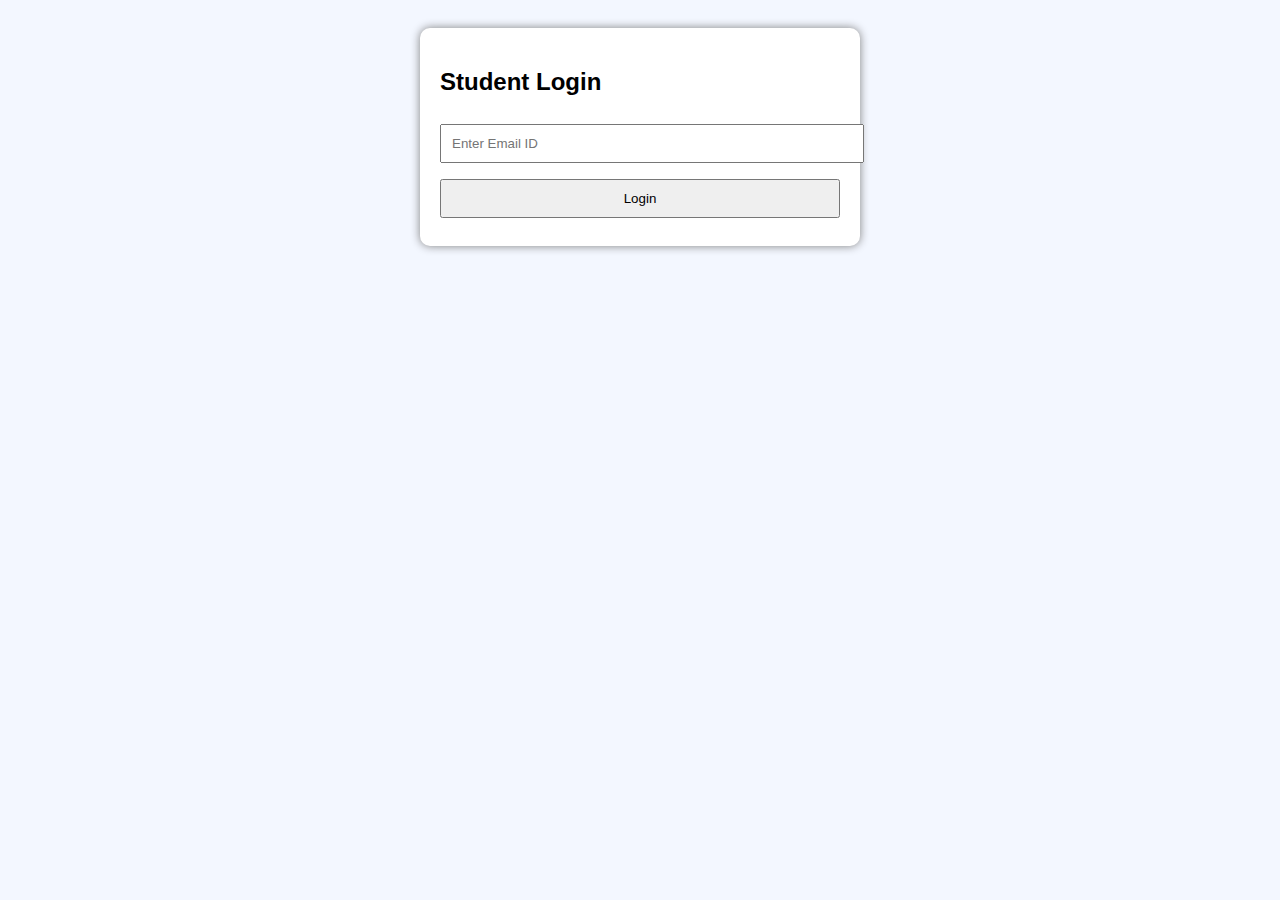
<file: index.html>
<!DOCTYPE html>
<html lang="en">
<head>
    <meta charset="UTF-8">
    <title>Study Tracker App</title>
    <style>
        body {
            font-family: Arial, sans-serif;
            padding: 20px;
            background: #f3f7ff;
        }
        .container {
            width: 400px;
            background: white;
            padding: 20px;
            margin: auto;
            border-radius: 10px;
            box-shadow: 0 0 10px gray;
        }
        input, select, button {
            width: 100%;
            padding: 10px;
            margin: 8px 0;
        }
        table {
            width: 100%;
            margin-top: 20px;
            border-collapse: collapse;
            background: white;
        }
        th, td {
            border: 1px solid #444;
            padding: 8px;
            text-align: center;
        }
        th {
            background: #aed1ff;
        }
        .delete-btn {
            background: red;
            color: white;
            padding: 5px;
            cursor: pointer;
        }
        .reminder-box {
            padding: 10px;
            background: #fff4b4;
            border-left: 5px solid #ffcc00;
            margin: 10px 0;
            font-weight: bold;
        }
    </style>
</head>

<body>

<div class="container" id="loginBox">
    <h2>Student Login</h2>
    <input type="email" id="loginEmail" placeholder="Enter Email ID">
    <button onclick="login()">Login</button>
</div>

<div class="container" id="appBox" style="display:none;">
    <h2>Study Tracker</h2>

    <div class="reminder-box" id="reminderBox">
        Loading reminder...
    </div>

    <h3>Set Daily Reminder Time</h3>
    <input type="time" id="reminderTime">
    <button onclick="saveReminderTime()">Save Reminder Time</button>

    <h3>Add Subject</hh3>
    <input type="text" id="subjectName" placeholder="Subject Name">

    <select id="difficulty">
        <option value="1">Easy (1 hr)</option>
        <option value="2">Medium (2 hrs)</option>
        <option value="3">Hard (3 hrs)</option>
    </select>

    <label>Exam Date</label>
    <input type="date" id="examDate">

    <button onclick="addSubject()">Add to Time Table</button>

    <h3>Your Time Table</h3>
    <table id="tableData">
        <tr>
            <th>Subject</th>
            <th>Hours Needed</th>
            <th>Days Left</th>
            <th>Exam Date</th>
            <th>Delete</th>
        </tr>
    </table>

    <button onclick="logout()">Logout</button>
</div>

<script>

let currentUser = "";

// LOGIN FUNCTION
function login() {
    let email = document.getElementById("loginEmail").value.trim();

    if (email === "") {
        alert("Enter a valid email");
        return;
    }

    currentUser = email;
    localStorage.setItem("loggedUser", email);

    document.getElementById("loginBox").style.display = "none";
    document.getElementById("appBox").style.display = "block";

    loadTable();
    updateReminder();
    loadReminderTime();
    requestNotificationPermission();
}

// LOGOUT
function logout() {
    localStorage.removeItem("loggedUser");
    location.reload();
}

// ADD SUBJECT FUNCTION
function addSubject() {
    let name = document.getElementById("subjectName").value;
    let difficulty = document.getElementById("difficulty").value;
    let examDate = document.getElementById("examDate").value;

    if (name === "" || examDate === "") {
        alert("Fill all fields!");
        return;
    }

    let hours = parseInt(difficulty);
    let today = new Date();
    let exam = new Date(examDate);
    let daysLeft = Math.ceil((exam - today) / (1000 * 60 * 60 * 24));

    if (daysLeft < 0) daysLeft = 0;

    let subject = {
        name: name,
        hours: hours,
        examDate: examDate,
        daysLeft: daysLeft
    };

    let data = JSON.parse(localStorage.getItem(currentUser)) || [];
    data.push(subject);
    localStorage.setItem(currentUser, JSON.stringify(data));

    loadTable();
    updateReminder();
}

// LOAD TIMETABLE
function loadTable() {
    let table = document.getElementById("tableData");
    table.innerHTML = `
        <tr>
            <th>Subject</th>
            <th>Hours Needed</th>
            <th>Days Left</th>
            <th>Exam Date</th>
            <th>Delete</th>
        </tr>`;

    let data = JSON.parse(localStorage.getItem(currentUser)) || [];

    data.forEach((s, index) => {
        table.innerHTML += `
            <tr>
                <td>${s.name}</td>
                <td>${s.hours} hrs</td>
                <td>${s.daysLeft}</td>
                <td>${s.examDate}</td>
                <td><button class="delete-btn" onclick="deleteSubject(${index})">X</button></td>
            </tr>`;
    });
}

// DELETE SUBJECT
function deleteSubject(index) {
    let data = JSON.parse(localStorage.getItem(currentUser)) || [];
    data.splice(index, 1);
    localStorage.setItem(currentUser, JSON.stringify(data));

    loadTable();
    updateReminder();
}

// SMART REMINDER SYSTEM
function updateReminder() {
    let data = JSON.parse(localStorage.getItem(currentUser)) || [];

    if (data.length === 0) {
        document.getElementById("reminderBox").innerHTML =
            "📢 No subjects added yet. Add a subject to get reminders.";
        return;
    }

    data.sort((a, b) => a.daysLeft - b.daysLeft);

    let urgent = data[0];
    let msg = "";

    if (urgent.daysLeft <= 0) {
        msg = `⚠️ Your exam for <b>${urgent.name}</b> is today! Revise for at least <b>${urgent.hours} hours</b>.`;
    } 
    else if (urgent.daysLeft <= 3) {
        msg = `🔥 Only <b>${urgent.daysLeft} days</b> left for <b>${urgent.name}</b> exam!  
               Study minimum <b>${urgent.hours} hours</b> today.`;
    } 
    else {
        msg = `📘 Today's Study Plan:<br>
               Study <b>${urgent.name}</b> for <b>${urgent.hours} hours</b>.<br>
               (${urgent.daysLeft} days left for exam)`;
    }

    document.getElementById("reminderBox").innerHTML = msg;
}

// SAVE DAILY REMINDER TIME
function saveReminderTime() {
    let time = document.getElementById("reminderTime").value;
    if (time === "") {
        alert("Please select a time");
        return;
    }
    localStorage.setItem(currentUser + "_reminderTime", time);
    alert("Daily reminder time saved!");
}

// LOAD SAVED REMINDER TIME
function loadReminderTime() {
    let time = localStorage.getItem(currentUser + "_reminderTime");
    if (time) {
        document.getElementById("reminderTime").value = time;
    }
}

// -----------------------
// NOTIFICATION SYSTEM
// -----------------------
function requestNotificationPermission() {
    if (Notification.permission !== "granted") {
        Notification.requestPermission();
    }
}

function sendNotification(message) {
    if (Notification.permission === "granted") {
        navigator.serviceWorker.getRegistration().then(reg => {
            reg.showNotification("Study Reminder", {
                body: message,
                icon: "https://cdn-icons-png.flaticon.com/512/906/906344.png"
            });
        });
    }
}

// CHECK EVERY MINUTE FOR REMINDER
setInterval(() => {
    let time = localStorage.getItem(currentUser + "_reminderTime");
    if (!time) return;

    let now = new Date();
    let currentTime =
        String(now.getHours()).padStart(2, '0') + ":" +
        String(now.getMinutes()).padStart(2, '0');

    if (time === currentTime) {
        sendNotification("⏰ It's time to study! Open your study planner.");
    }
}, 60000);

// REGISTER SERVICE WORKER
if ("serviceWorker" in navigator) {
    navigator.serviceWorker.register("service-worker.js");
}

// AUTO LOGIN
window.onload = () => {
    let savedUser = localStorage.getItem("loggedUser");
    if (savedUser) {
        currentUser = savedUser;
        document.getElementById("loginBox").style.display = "none";
        document.getElementById("appBox").style.display = "block";
        loadTable();
        updateReminder();
        loadReminderTime();
        requestNotificationPermission();
    }
};

</script>

</body>
</html>
</file>
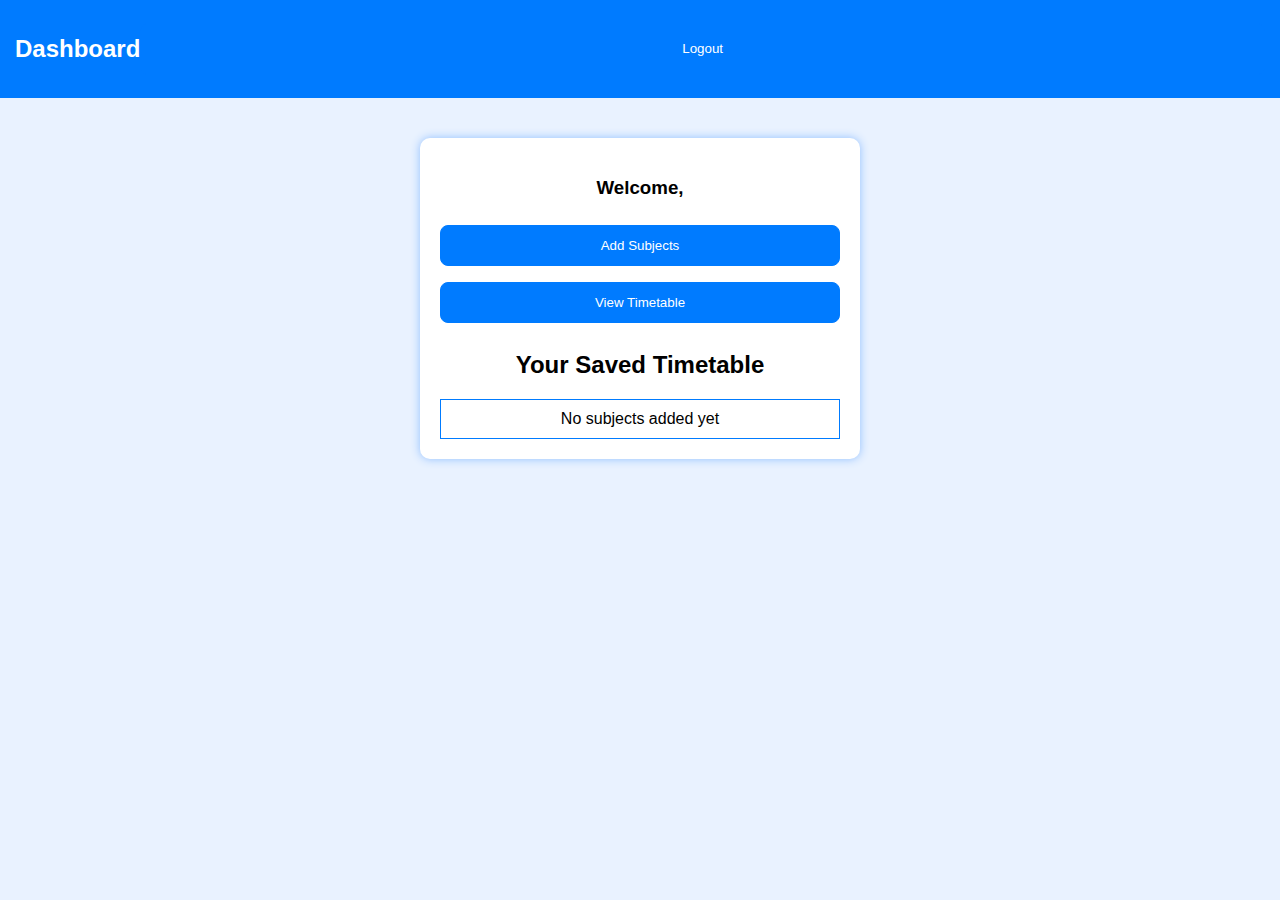
<file: dashboard.html>
<!DOCTYPE html>
<html>
<head>
    <title>Dashboard - Study Tracker</title>
    <link rel="stylesheet" href="style.css">
</head>
<body>

<div class="nav">
    <h2>Dashboard</h2>
    <button onclick="logout()">Logout</button>
</div>

<div class="container">
    <h3>Welcome, <span id="userEmail"></span></h3>

    <button onclick="window.location.href='subjects.html'">Add Subjects</button>
    <button onclick="window.location.href='timetable.html'">View Timetable</button>

    <h2>Your Saved Timetable</h2>
    <table id="savedTable"></table>
</div>

<script>
let user = localStorage.getItem("currentUser");
document.getElementById("userEmail").textContent = user;

let data = JSON.parse(localStorage.getItem(user + "_subjects"));
let table = document.getElementById("savedTable");

if (!data || data.length === 0) {
    table.innerHTML = "<tr><td>No subjects added yet</td></tr>";
} else {
    table.innerHTML = `
        <tr>
            <th>Subject</th>
            <th>Difficulty</th>
            <th>Hours/day</th>
            <th>Exam Date</th>
        </tr>
    `;

    data.forEach(row => {
        table.innerHTML += `
            <tr>
                <td>${row.name}</td>
                <td>${row.difficulty}</td>
                <td>${row.hours}</td>
                <td>${row.examDate}</td>
            </tr>`;
    });
}

function logout() {
    localStorage.removeItem("currentUser");
    window.location.href = "index.html";
}
</script>

</body>
</html>
</file>
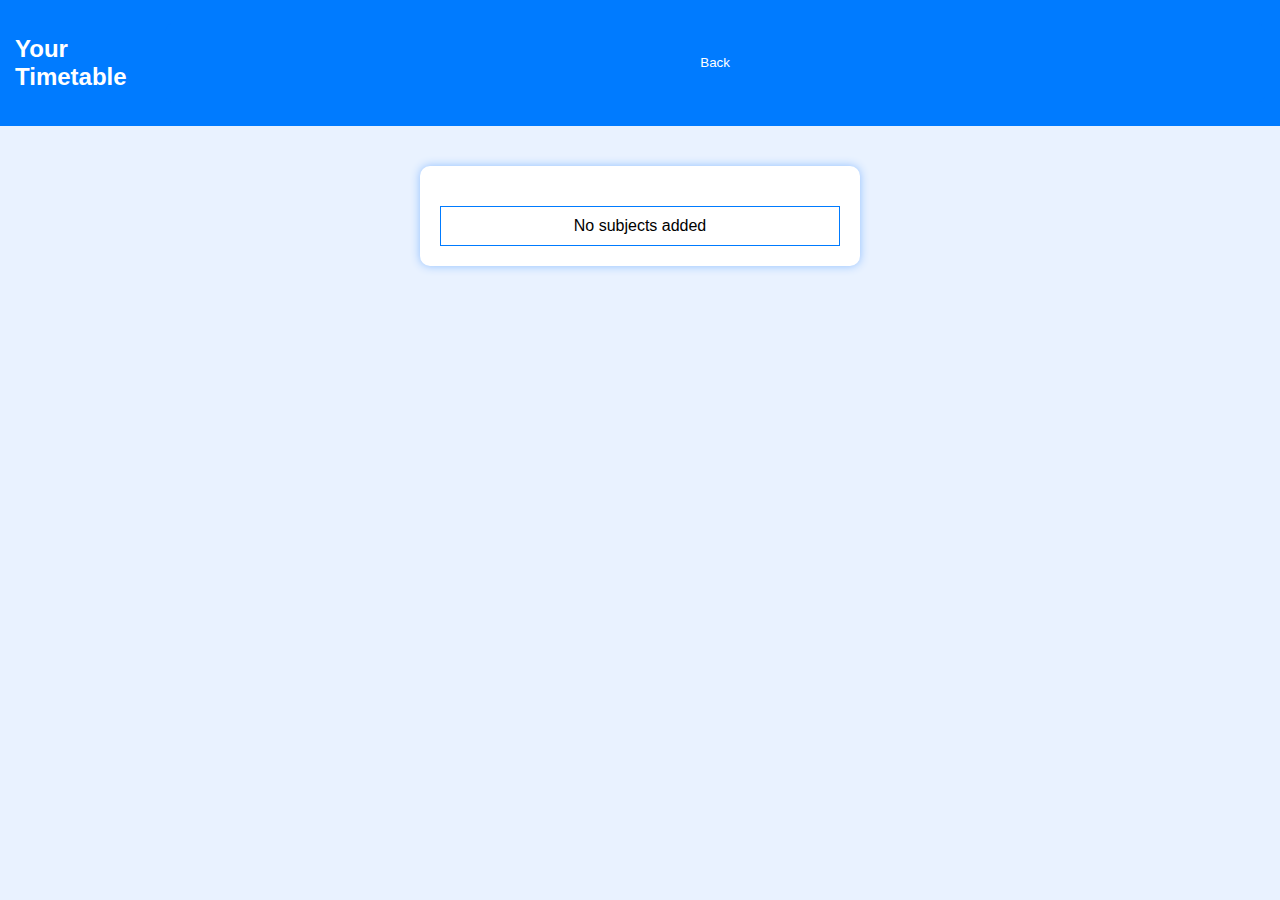
<file: timetable.html>
<!DOCTYPE html>
<html>
<head>
    <title>Timetable</title>
    <link rel="stylesheet" href="style.css">
</head>
<body>

<div class="nav">
    <h2>Your Timetable</h2>
    <button onclick="window.location.href='dashboard.html'">Back</button>
</div>

<div class="container">
    <table id="table"></table>
</div>

<script>
let user = localStorage.getItem("currentUser");
let subjects = JSON.parse(localStorage.getItem(user + "_subjects")) || [];

let table = document.getElementById("table");

if (subjects.length === 0) {
    table.innerHTML = "<tr><td>No subjects added</td></tr>";
} else {
    table.innerHTML = `
        <tr>
            <th>Subject</th>
            <th>Difficulty</th>
            <th>Hours/day</th>
            <th>Exam Date</th>
        </tr>
    `;

    subjects.forEach(sub => {
        table.innerHTML += `
            <tr>
                <td>${sub.name}</td>
                <td>${sub.difficulty}</td>
                <td>${sub.hours}</td>
                <td>${sub.examDate}</td>
            </tr>
        `;
    });
}
</script>

</body>
</html>
</file>
<file: style.css>
body {
    font-family: Arial;
    background: #e9f2ff;
    margin: 0;
}

.container {
    width: 90%;
    max-width: 400px;
    margin: auto;
    margin-top: 40px;
    padding: 20px;
    background: white;
    border-radius: 10px;
    text-align: center;
    box-shadow: 0px 0px 10px #90bfff;
}

input, select, button {
    width: 100%;
    padding: 12px;
    margin: 8px 0;
    border-radius: 8px;
    border: 1px solid #007bff;
}

button {
    background: #007bff;
    color: white;
    cursor: pointer;
}
button:hover {
    background: #005fcc;
}

.nav {
    background: #007bff;
    padding: 15px;
    color: white;
    display: flex;
    justify-content: space-between;
}

/* Table Styling */
table {
    width: 100%;
    border-collapse: collapse;
    margin-top: 20px;
}

th, td {
    padding: 10px;
    border: 1px solid #007bff;
}

th {
    background: #007bff;
    color: white;
}
</file>
